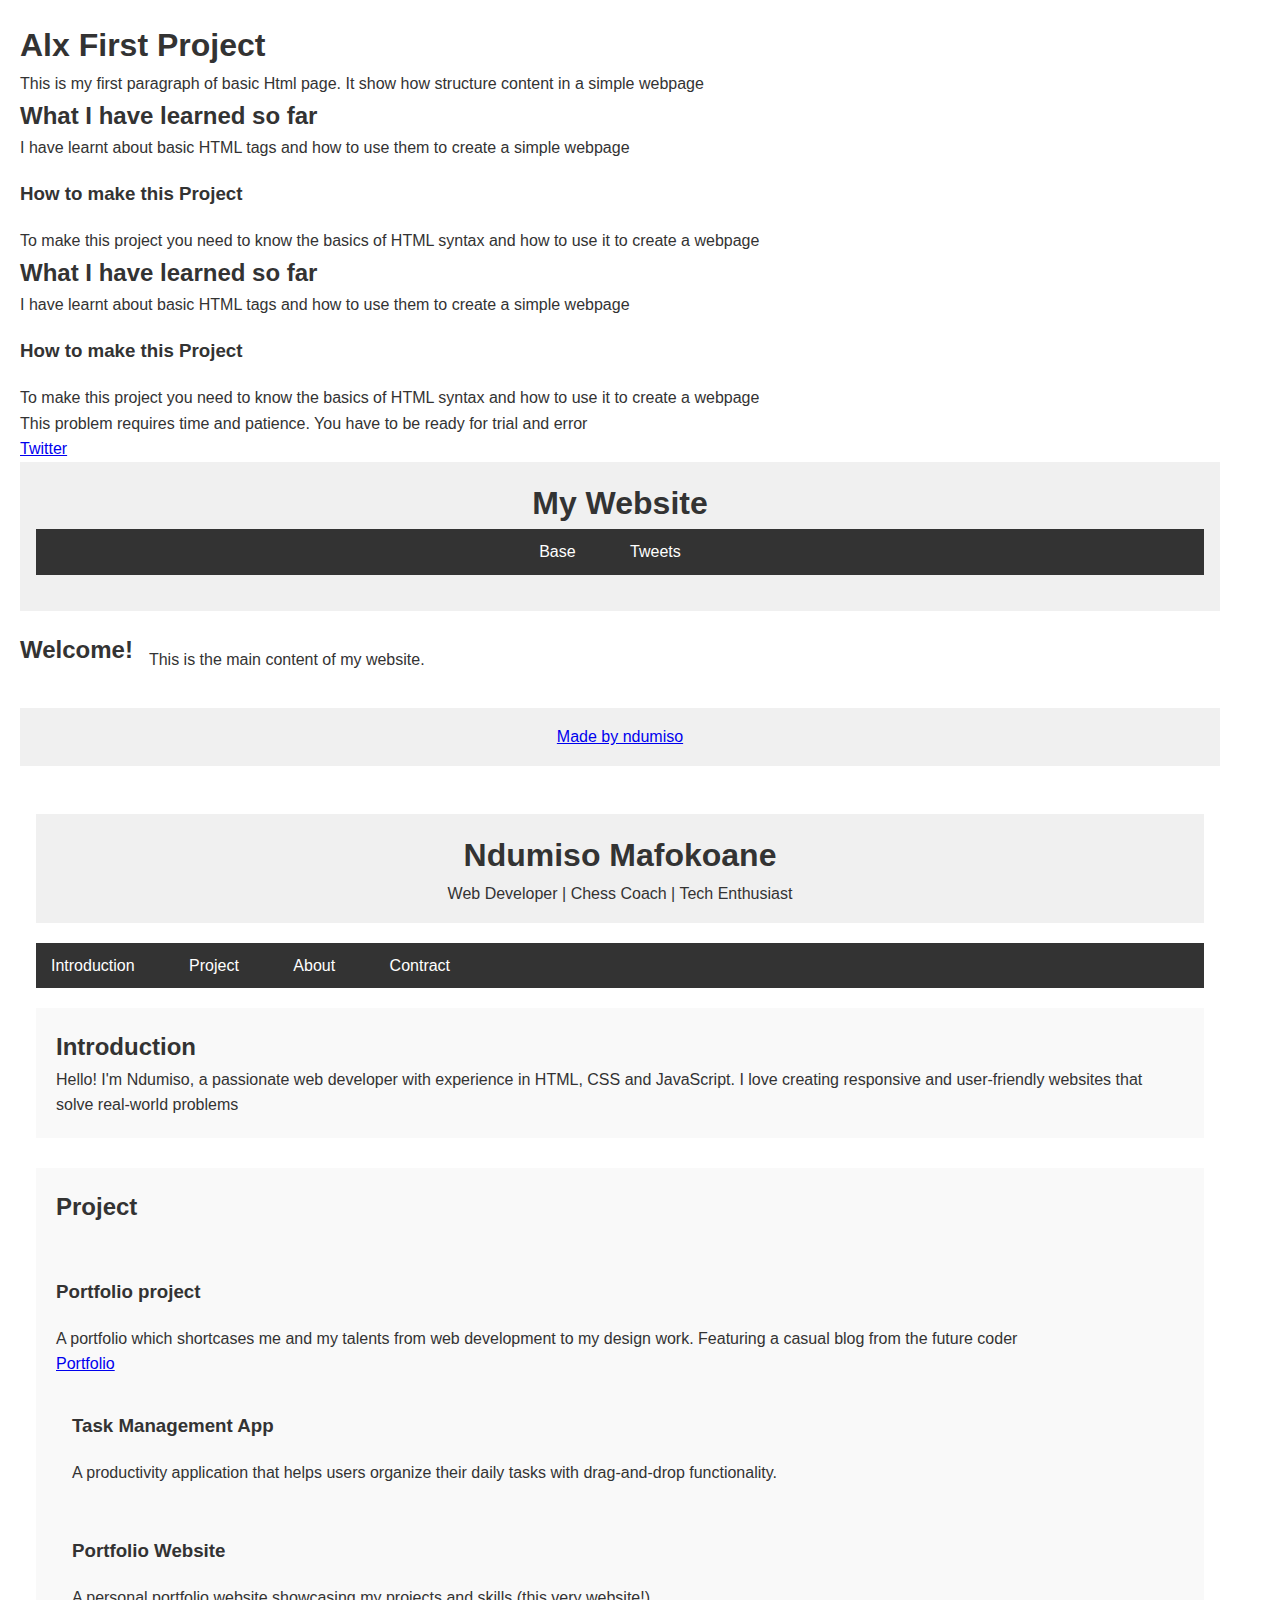
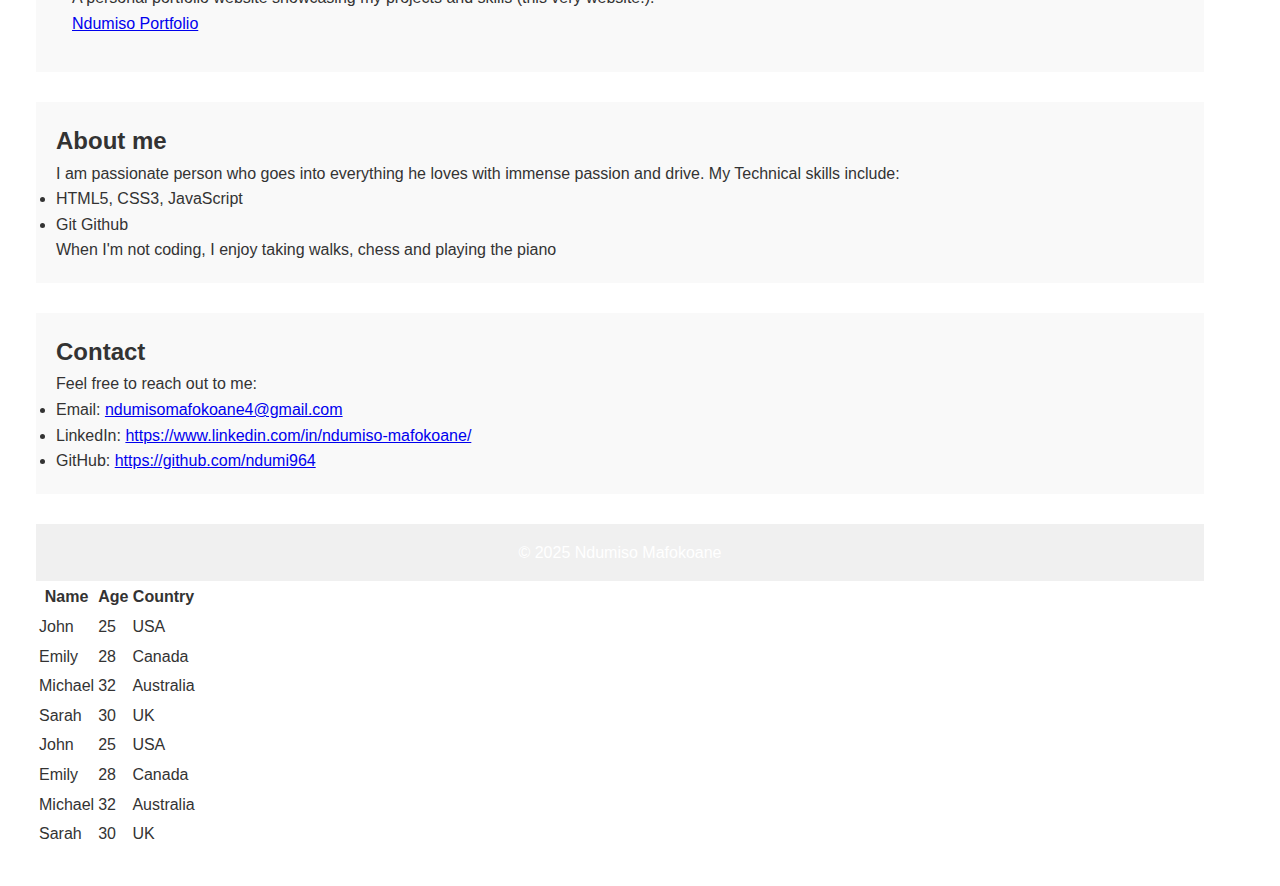
<file: css_basic/index.html>
<!DOCTYPE html>
<html lang="en">
    <head>
        <meta charset="UTF-8">
        <title>"Hello Worlds"</title>
        <link href="base.css" rel="stylesheet">
        <link href="styles.css" rel="stylesheet">
    </head>
        <body>
            <h1>Alx First Project</h1>
            <p>This is my first paragraph of basic Html page. It show how structure content in a simple webpage</p>

            <h2>What I have learned so far</h2>
            <p>I have learnt about basic HTML tags and how to use them to create a simple webpage</p>

            <h3>How to make this Project</h3>
            <p>To make this project you need to know the basics of HTML syntax and how to use it to create a webpage </p>
<!-- Removed the extra </body> tag -->
<!-- Removed the extra <body> tag -->

    <h2>What I have learned so far</h2>
    <p>I have learnt about basic HTML tags and how to use them to create a simple webpage</p>

    <h3>How to make this Project</h3>
    <p>To make this project you need to know the basics of HTML syntax and how to use it to create a webpage </p>
    <p> This problem requires time and patience. You have to be ready for trial and error</p>
    <a href="tweet.html">Twitter</a>
</body>
</html>
<!DOCTYPE html>
<body>
<header>
    <h1>My Website</h1>
    <nav aria-label="Main Navigation">
        <ul>
            <li><a href="base_index.html" target="base">Base</a></li>
            <li><a href="tweets.html" target="tweet">Tweets</a></li>
        </ul>
    </nav>
</header>
<main>
    <h2>Welcome!</h2>
    <article>This is the main content of my website.</article>
</main>

<footer aria-label="Footer section">
    <p><a href="https://www.linkedin.com/in/ndumiso-mafokoane/" target="Ndumiso Mafokoane">Made by ndumiso</a></p>
</footer>
    <article>
<table>
<article>
            <th>Name</th>
            <th>Age</th>
            <th>Country</th>
        </tr>
    </thead>
    <tbody>
        <tr>
            <td>John</td>
            <td>25</td>
            <td>USA</td>
        </tr>
        <tr>
            <td>Emily</td>
            <td>28</td>
            <td>Canada</td>
        </tr>
        <tr>
            <td>Michael</td>
            <td>32</td>
            <td>Australia</td>
        </tr>
        <tr>
            <td>Sarah</td>
            <td>30</td>
            <td>UK</td>
        </tr>
    </tbody>
    <tbody>
        <tr>
            <td>John</td>
            <td>25</td>
            <td>USA</td>
        </tr>
        <tr>
            <td>Emily</td>
            <td>28</td>
            <td>Canada</td>
        </tr>
        <tr>
            <td>Michael</td>
            <td>32</td>
            <td>Australia</td>
        </tr>
        <tr>
            <td>Sarah</td>
            <td>30</td>
            <td>UK</td>
        </tr>
    </tbody>
<!-- Removed the extra closing </article> tag -->
</body>
<!-- Removed the erroneous closing </article> tag -->

<body>
<header>
    <h1>Ndumiso Mafokoane</h1>
    <p>Web Developer | Chess Coach | Tech Enthusiast</p>
</header>
<nav>
    <ul>
        <li><a href="introduction.html">Introduction</a></li>
        <li><a href="Projects.html">Project</a></li>
        <li><a href="about.html">About</a></li>
        <li><a href="contract.html">Contract</a></li>
    </ul>
</nav>
                <section id="introduction">
            <h2>Introduction</h2>
            <p>Hello! I'm Ndumiso, a passionate web developer with experience in HTML, CSS and JavaScript. I love creating responsive and user-friendly websites that solve real-world problems</p>
            </section>        
                <section id="projects">
                <h2>Project</h2>

            <article class="project">
            </article>
                <h3>Portfolio project</h3>
                <p> A portfolio which shortcases me and my talents from web development to my design work. Featuring a casual blog from the future coder</p>
                <a href="Portfolio.html" target="portfolio">Portfolio</a>
           <article class="project">
               <h3>Task Management App</h3>
               <p>A productivity application that helps users organize their daily tasks with drag-and-drop functionality.</p>
            </article>
                <article class="project">
                    <h3>Portfolio Website</h3>
                    <p>A personal portfolio website showcasing my projects and skills (this very website!).</p>
                    <a href="ndumi_portfolio.html" target="Ndumiso Portfolio">Ndumiso Portfolio</a>
                </article>
            </section>

            <section id="about">
                <h2>About me</h2>
                <p>I am passionate person who goes into everything he loves with immense passion and drive. My Technical skills include:</p>
                <ul>
                    <li>HTML5, CSS3, JavaScript</li>
                    <li>Git Github</li>
                </ul>
                <p>When I'm not coding, I enjoy taking walks, chess and playing the piano</p>
            </section>
                <section id="contact">
<h2>Contact</h2>
<p>Feel free to reach out to me:</p>
<ul>
    <li>Email: <a href="mailto:ndumisomafokoane4@gmail.com">ndumisomafokoane4@gmail.com</a></li>
    <li>LinkedIn: <a href="https://www.linkedin.com/in/ndumiso-mafokoane/" target="https://www.linkedin.com/in/ndumiso-mafokoane/">https://www.linkedin.com/in/ndumiso-mafokoane/</a></li>
    <li>GitHub: <a href="https://github.com/ndumi964" target="https://github.com/ndumi964">https://github.com/ndumi964</a></li>
</ul>
</section>

<footer>
<p>&copy; 2025 Ndumiso Mafokoane</p>
</footer>

            </body>
</html>
</file>
<file: css_basic/styles.css>
/* Apply flexbox to container elements */
body, main {
  display: flex;
}

/* Body contains elements in a column (header, main, footer) */
body {
  flex-direction: column;
  min-height: 100vh; /* Ensure body takes at least full viewport height */
  margin: 0; /* Remove default margin */
}
/* Main contains article and aside in row */
main {
  flex-direction: row;
  flex: auto; /* Takes up remaining space between header and footer */
}
/* Article takes 2/3 of the width */
article {flex: 2;
         overflow-y: auto; /* Enable vertical scrolling if content over flows */
        }

/* Aside takes 1/3 of the width */
aside {
  flex: 1;
  overflow-y: auto: /* Enable vertical scrolling if content overflows */
}
/* Optional: Add some basic styling for better visualization */
header, footer {
  padding: 1rem;
  background-color: #f0f0f0;
}

article, aside {
  padding: 1rem;
}
</file>
<file: css_basic/base.css>
/* base css */
/* set default styles for all pages */

/* Reset some default browser styles */
body, h1, h2, p, ul, li {
    margin: 0;
    padding: 0;
}

body {
    font-family: Arial, Helvetica, sans-serif;
    line-height: 1.6;
    color: #333;
    max-width: 1200px;
    margin: 0 auto;
    padding: 20px; 
}

header {
    background-color: #f4f4f4;
    padding: 20px;
    margin-bottom: 20px;
    text-align: center;
}

nav ul {
    list-style-type: none;
    background-color: #333;
    overflow: hidden;
    padding: 10px 0;
    margin-bottom: 20px;
}

nav ul li {
    display: inline;
    margin-right: 20px;
}

nav ul li a {
    color: white;
    text-decoration: none;
    padding: 10px 15px;
}

nav ul li a:hover {
    background-color: #555;
}

section {
    margin-bottom: 30px;
    padding: 20px;
    background-color: #f9f9f9;
}

footer {
    background-color: #333;
    color: white;
    text-align: center;
    padding: 10px;
    margin-top: 20px;
}
</file>
